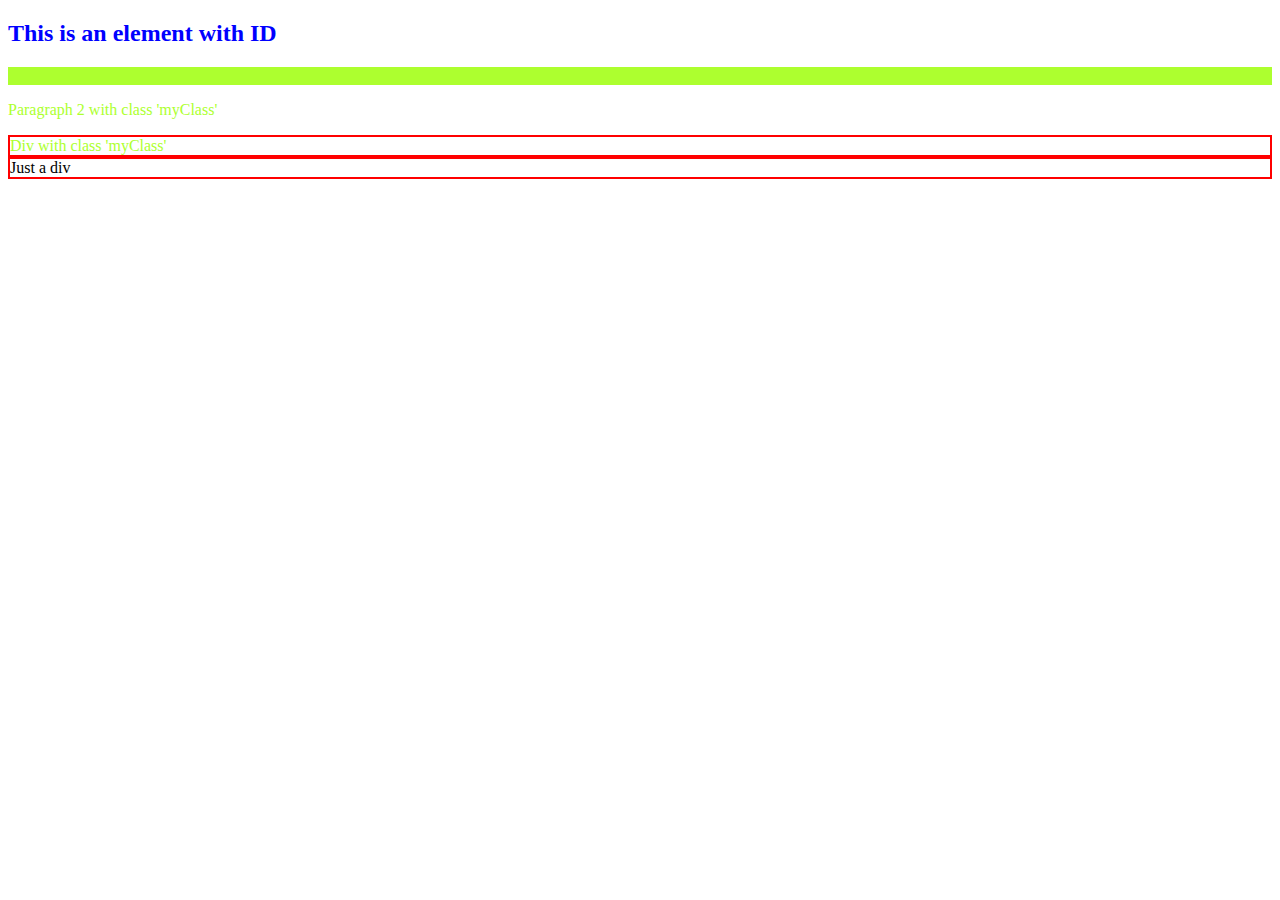
<file: javascript/index.html>
<!DOCTYPE html>
<html lang="en">
<head>
    <style>
        .myClass{
            color:greenyellow;
        }
        .highlight{
            background-color: greenyellow;
        }
    </style>
    <meta charset="UTF-8">
    <meta http-equiv="X-UA-Compatible" content="IE=edge">
    <meta name="viewport" content="width=device-width, initial-scale=1.0">
    <title>Document</title>
</head>
<body>
    <h2 id="myId">This is an element with ID</h2>
    <p class="myClass">Paragraph 1 with class 'myClass'</p>
    <p class="myClass">Paragraph 2 with class 'myClass'</p>
    <div class="myClass">Div with class 'myClass'</div>
    <div>Just a div</div>
    <script>
        //1.Get Element by ID
        const s=document.getElementById('myId');
        s.style.color='blue';
        console.log(s);
        //get element by classname
        const c=document.getElementsByClassName('myClass');
        for(let i;i<c.length;i++){
            c[i].style.fontWeight='bold'
        }
        console.log(c);
        //3 get element bu tag name div
        const d=document.getElementsByTagName('div');
        for(let i=0;i<d.length;i++){
            d[i].style.border='2px solid red';
        }
        console.log(d);
        //4 query selector
        const queryS=document.querySelector('.myClass')
        queryS.classList.add('highlight');
        consol.log(queryS);

        //5  query selector all
        const querySelectorAll=document.querySelectorAll('div.MyClass')
        querySelectorAll.forEach(el=>{
            el.style.padding='10px'
        });
        console.log(querySelectorAll);
    </script>
</body>
</html>
</file>
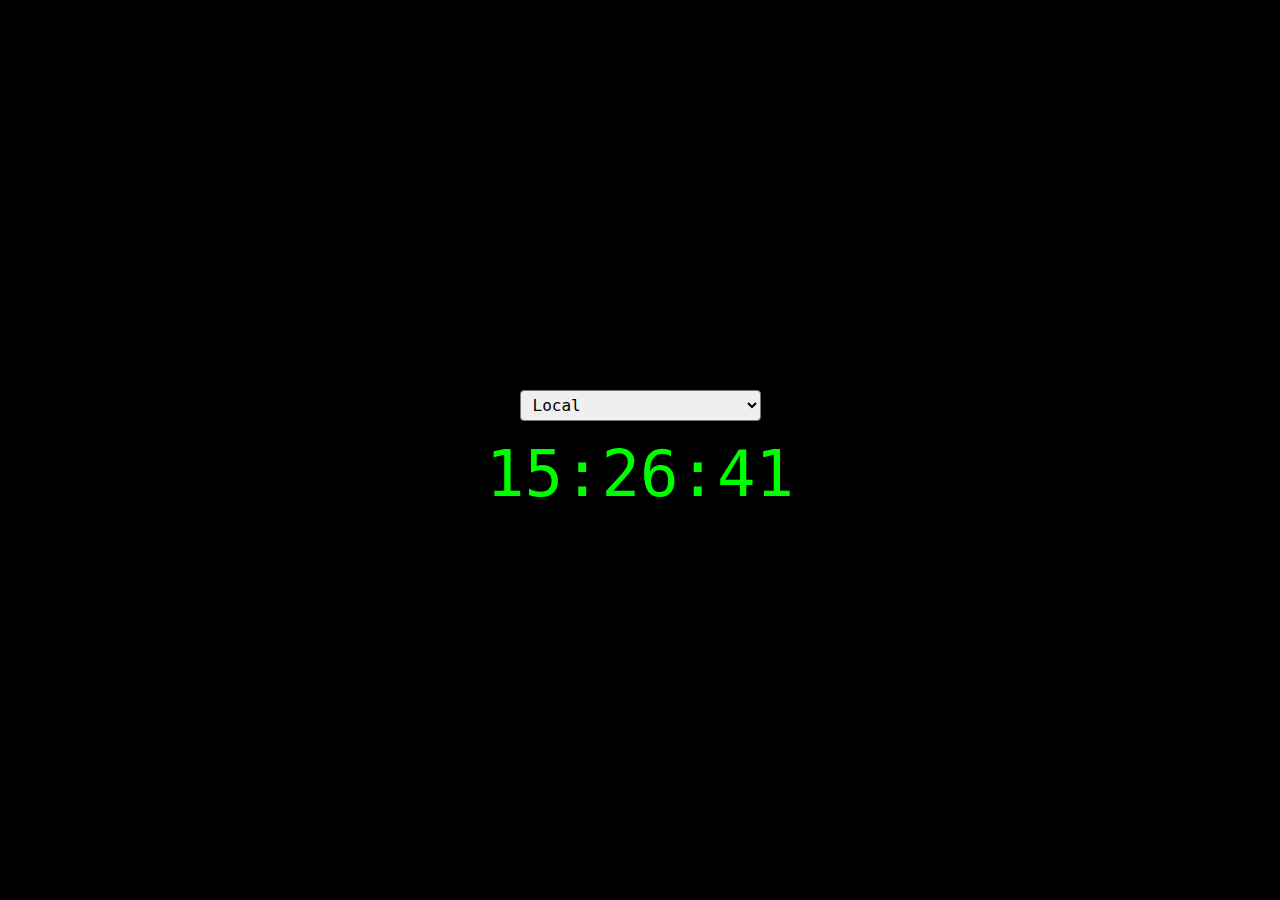
<file: clock.html>
<!DOCTYPE html>
<html lang="en">
    <!-- Local:
    'UTC',  'UTC'
    'New York(US-Eastern)',  'America/New_York'
    'London',  'Europe/London
    'Berlin',  'Europe/Berlin'
    'Tokyo',  'Asia/Tokyo'
    'Sydney',  'Australia/Sydney'-->
<head>
    <meta charset="UTF-8">
    <meta http-equiv="X-UA-Compatible" content="IE=edge">
    <meta name="viewport" content="width=device-width, initial-scale=1.0">
    <title>Digital Clock+Time‑zone Switcher</title>
     <!-- Minimal styling -->
 <style>
    * { box-sizing: border-box; }
    body {
      margin: 0;
      height: 100vh;
      display: flex;
      justify-content: center;
      align-items: center;
      background: #000;
      font-family: monospace;
      color: #0f0;
    }
    #html {
      display: flex;
      flex-direction: column;
      align-items: center;
      gap: 1rem;
    }
    select {
      font-family: monospace;
      font-size: 1rem;
      padding: 0.25rem 0.5rem;
      border-radius: 4px;
    }
    .clock {
      font-size: 4rem;
    }
  </style>
 </head>
 <body>
  <!-- Your **only** markup node -->
  <div id="html"></div>
    <!--We want to create span
    hour:   '2-digit',
    minute: '2-digit',
    second: '2-digit',
    hour12: false-->
    <script>
        const container =document.getElementById('html');

const select =document.createElement('select')
container.appendChild(select);


const timeZone = [
    {label:'Local',value:Intl.DateTimeFormat().resolvedOptions().timeZone},
    {label:'UTC',value:'UTC'},
    {label:'New York (US_Eastern)',value:'America/New_York'}
]
for (const{label,value} of timeZone){
    const opt = document.createElement('option')
    opt.textContent= label
    opt.value=value;
    select.appendChild(opt);
}
const spam= document.createElement('span')
spam.className='clock';
container.appendChild(spam)
const formate={
hour:   '2-digit',
minute: '2-digit',
second: '2-digit',
hour12: false
};
const currentTz = select.value

function updateClock(){
    const noStr = new Intl.DateTimeFormat('en-GB',{
        ...formate,
        timeZone:currentTz
    }).format(new Date());
    spam.textContent= noStr;
}
select.addEventListener('change',function(){
    currentTz=select.value
    updateClock()
});
updateClock()

    </script>
</body>
</html>
</file>
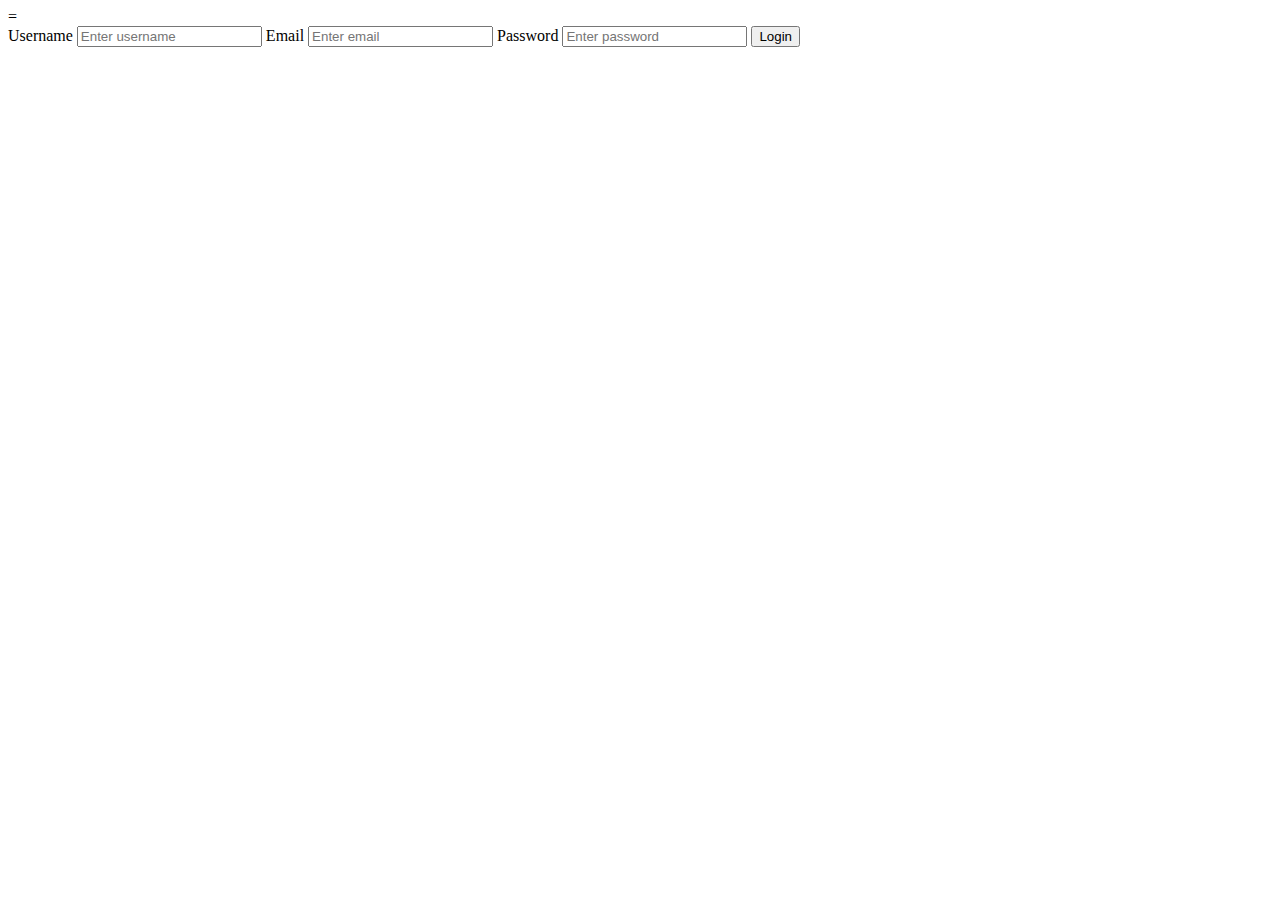
<file: email.html>
<!DOCTYPE html>
<html lang="en">
<head>
    <meta charset="UTF-8">=
    <meta name="viewport" content="width=device-width, initial-scale=1.0">
    <title>login page</title>
    <style>
        #submit{
            margin: 2px;
            border-color: aquamarine;

        }
    </style>

</head>
<body>
    <div id="container">
        <label for="username">Username</label>
        <input type="text" id="username" placeholder="Enter username" />
      
        <label for="email">Email</label>
        <input type="email" id="email" placeholder="Enter email" />
      
        <label for="password">Password</label>
        <input type="password" id="password" placeholder="Enter password" />
      
        <button onclick="submit()">Login</button>
      
        <div id="message"></div>
      </div>
      <script>
        function submit() {
            const username = document.getElementById('username').value.trim();
            const email = document.getElementById('email').value.trim();
            const password = document.getElementById('password').value.trim();
            const messageDiv = document.getElementById('message');
            messageDiv.style.color='green'

        }
        
      </script>
</body>
</html>
</file>
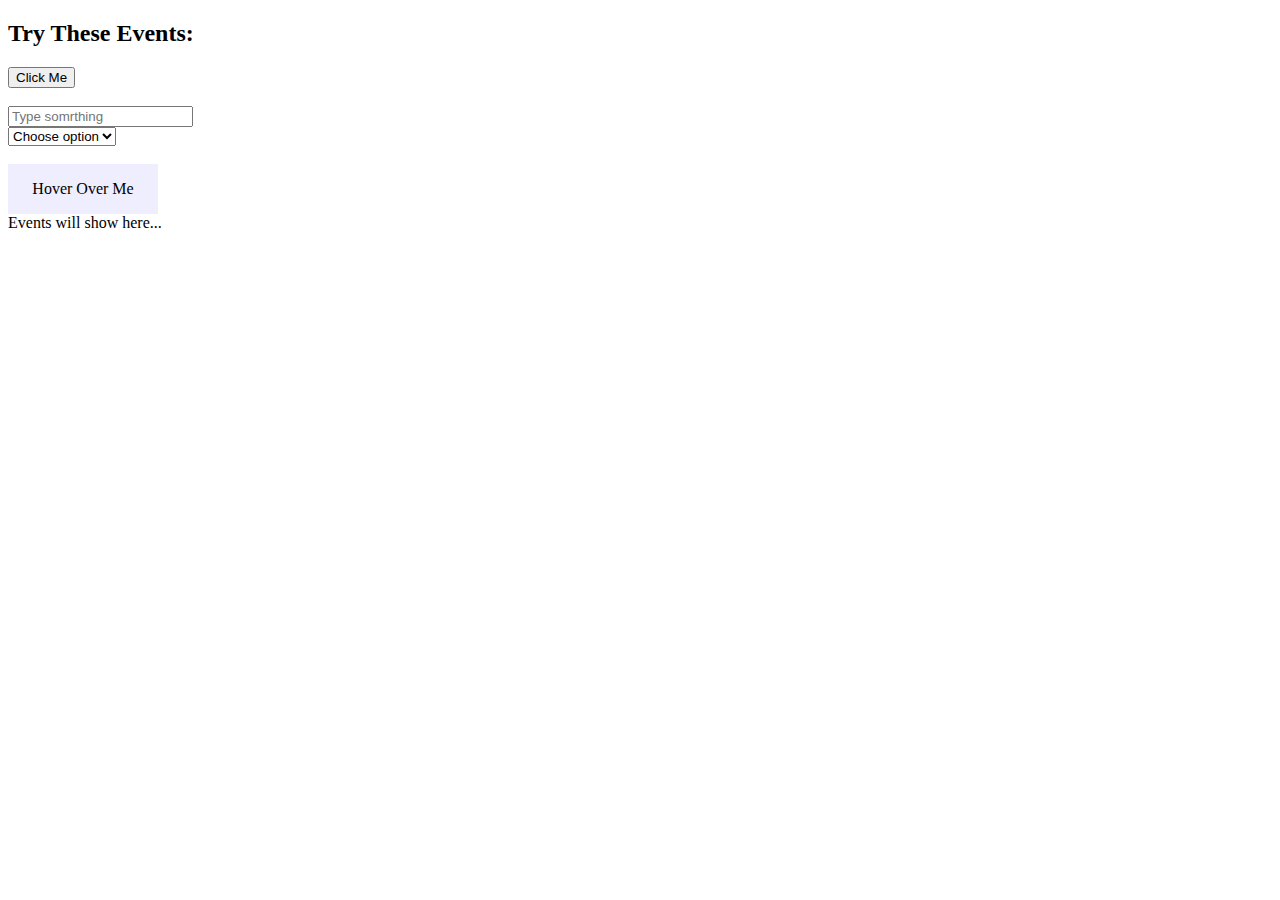
<file: event_listener.html>
<!DOCTYPE html>
<html lang="en">
<head>
    <meta charset="UTF-8">
    <meta name="viewport" content="width=device-width, initial-scale=1.0">
    <title>Event Types Example</title>
    <style>
        .output { margin-top: 10px;
        padding: 10px;
        border: 1px solid #ccc;
    }
    </style>
</head>
<body>
    <h2>Try These Events:</h2>
    <button id="muButton">Click Me</button><br><br>
    <input type="text" id="myInput" placeholder="Type somrthing"><br>
    <select id="mySelect">
        <option value="">Choose option</option>
        <option value="apple">Apple</option>
        <option value="banana">Banana</option>
    </select><br><br>
    <div id="hoverMe" 
    style="Width:150px;
    height:50px;
    background:#eef;
    line-height:50px;
    text-align:center;">Hover Over Me</div>
    <div class"output" id="output">Events will show here...</div>
    <script>
        const output = document.getElementById('output');
        //click event
        document.getElementById('myButton').addEventListener('click',function(){
            console.log("button clicked")
        });    
        //key events(typing)
        document.getElementById('myInput').addEventsListener('keyup',function(e){
            output.innerText = "you typed" + e.target.value;
        })
        //change event
        document.getElementById('mySelect').addEventListener('change',function(e){
            output.innerText ="you selected " + e.target.value
        })
        //mouseover event
        document.getElementById('hoverMe').addEventListener('mouseover',function(){
            output.innerText="you hovered on box"
        })
        window.addEventListener('load',function()
        {
            console.log("page loaded fully")
        })
    </script>
</body>
</html>
</file>
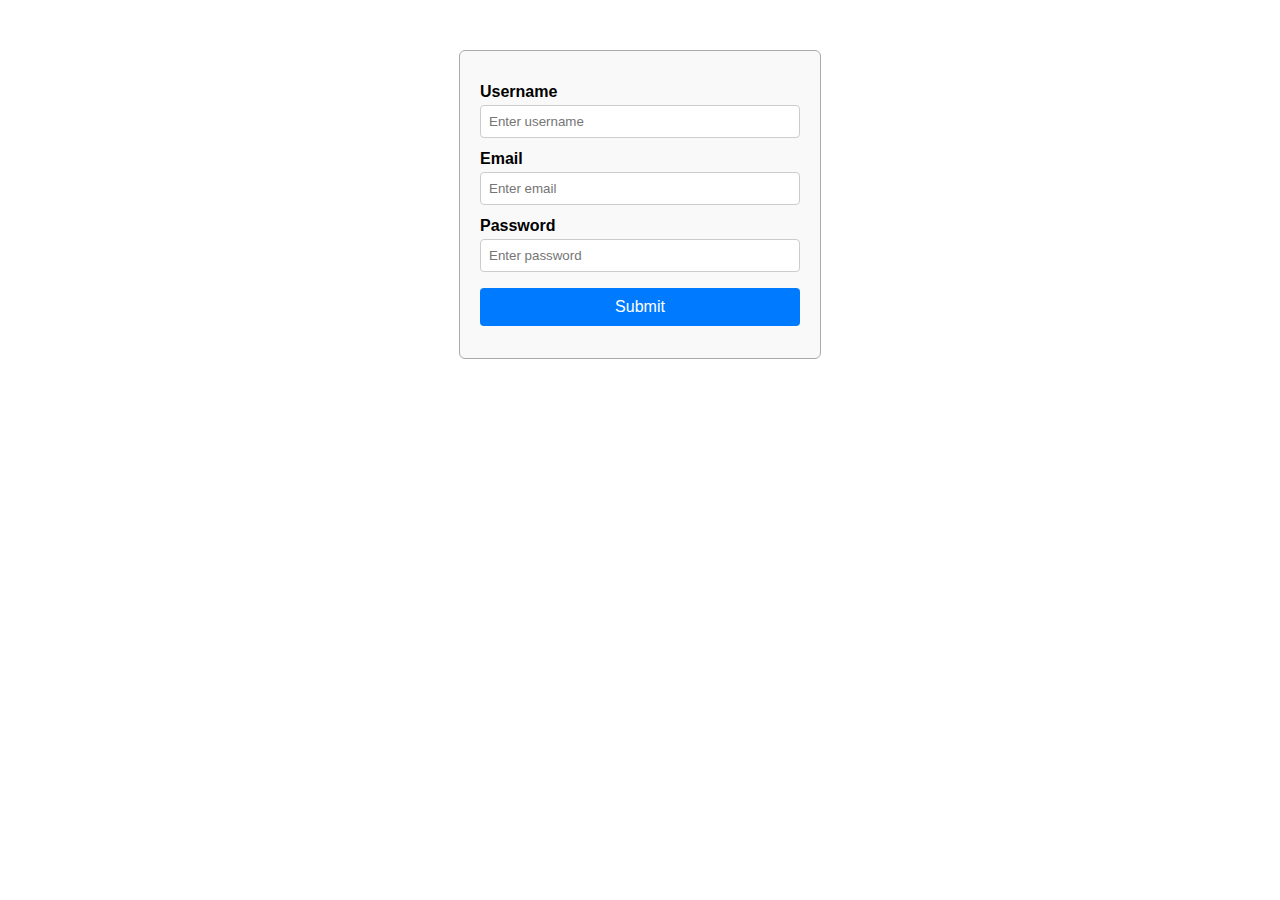
<file: login.html>
<!DOCTYPE html>
<html lang="en">
<head>
<meta charset="UTF-8" />
<meta name="viewport" content="width=device-width, initial-scale=1" />
<title>Single Div Form</title>
<style>
  #container {
    width: 320px;
    margin: 50px auto;
    padding: 20px;
    border: 1px solid #aaa;
    border-radius: 6px;
    background: #f9f9f9;
    font-family: Arial, sans-serif;                                                      
  }
  #container label {
    display: block;
    margin-top: 12px;
    margin-bottom: 4px;
    font-weight: bold;
  }
  #container input {
    width: 100%;
    padding: 8px;
    box-sizing: border-box;
    border: 1px solid #ccc;
    border-radius: 4px;
  }
  #container button {
    margin-top: 16px;
    width: 100%;
    padding: 10px;
    background: #007bff;
    color: white;
    border: none;
    border-radius: 4px;
    font-size: 1em;
    cursor: pointer;
  }
  #container button:hover {
    background: #0056b3;
  }
  #message {
    margin-top: 12px;
    font-size: 0.9em;
    color: red;
  }
</style>
</head>
<body>

<div id="container">
  <label for="username">Username</label>
  <input type="text" id="username" placeholder="Enter username" />

  <label for="email">Email</label>
  <input type="email" id="email" placeholder="Enter email" />

  <label for="password">Password</label>
  <input type="password" id="password" placeholder="Enter password" />

  <button onclick="submitForm()">Submit</button>

  <div id="message"></div>
</div>

<script>
  function submitForm() {
    const username = document.getElementById('username').value.trim();
    const email = document.getElementById('email').value.trim();
    const password = document.getElementById('password').value.trim();
    const messageDiv = document.getElementById('message');
    messageDiv.style.color = 'red';

    if (!username) {
      messageDiv.innerText = 'Please enter your username.';
      return;
    }
    if (!email) {
      messageDiv.innerText = 'Please enter your email.';
      return;
    }
    const emailPattern = /^[^\s@]+@[^\s@]+\.[^\s@]+$/;
    if (!emailPattern.test(email)) {
      messageDiv.innerText = 'Please enter a valid email address.';
      return;
    }
    if (!password) {
      messageDiv.innerText = 'Please enter your password.';
      return;
    }
    if (password.length < 6) {
      messageDiv.innerText = 'Password must be at least 6 characters.';
      return;
    }

    messageDiv.style.color = 'green';
    messageDiv.innerText = 'Form submitted successfully!';

    document.getElementById('username').value = '';
    document.getElementById('email').value = '';
    document.getElementById('password').value = '';
  }
</script>

</body>
</html>
</file>
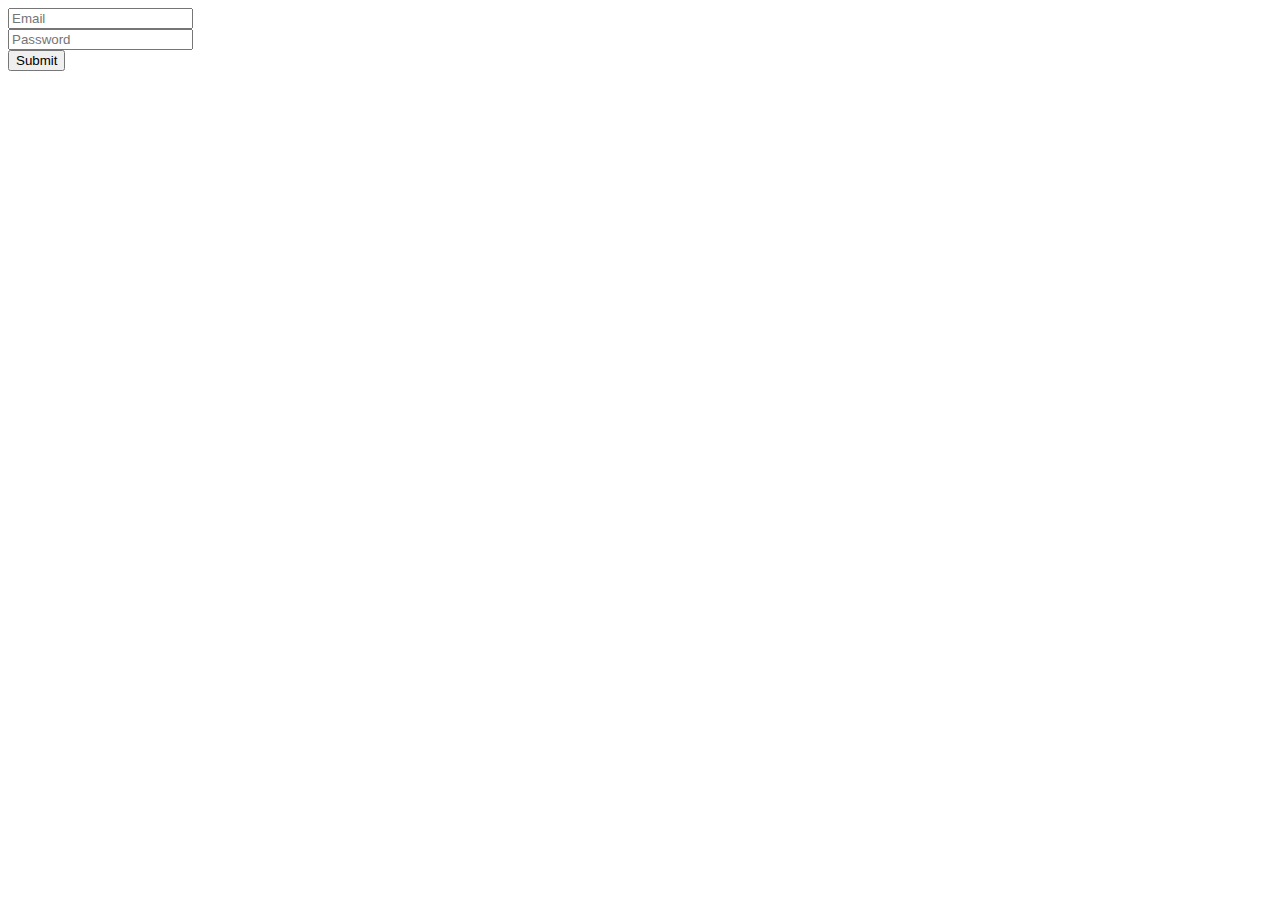
<file: loginnew__.html>
<!DOCTYPE html>
<html>
<head>
  <title>Login</title>
</head>
<body>
  <div id="a"></div>

  <script>
    const a = document.getElementById("a");

    const emailInput = document.createElement("input");
    emailInput.placeholder = "Email";
    a.appendChild(emailInput);

    a.appendChild(document.createElement("br"));

    const passwordInput = document.createElement("input");
    passwordInput.placeholder = "Password"; 
    a.appendChild(passwordInput);

    a.appendChild(document.createElement("br"));

    const button = document.createElement("button");
    button.textContent = "Submit";
    a.appendChild(button);

    const msg = document.createElement("p");
    a.appendChild(msg);

    button.onclick = () => {
      const email = emailInput.value.trim();
      const pass = passwordInput.value.trim();
      //msg.textContent = (email && pass) ? "Login successful: " + email : "Please fill in both fields.";
    };
  </script>
</body>
</html>
</file>
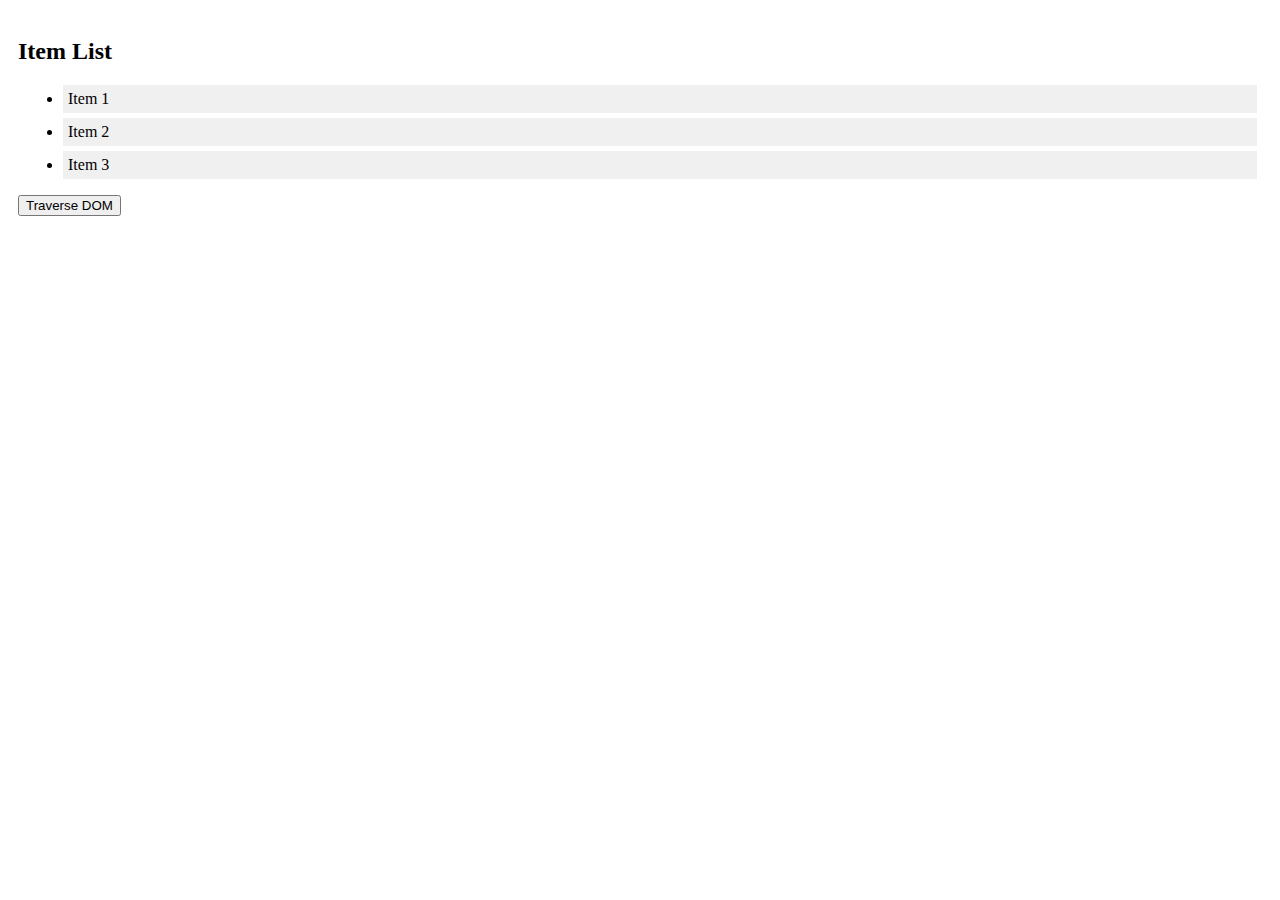
<file: javascript/3.html>
<!DOCTYPE html>
<html lang="en">
<head>
    <meta charset="UTF-8">
    <meta name="viewport" content="width=device-width, initial-scale=1.0">
    <title>Document</title>
    <style>
        #wrapper {
           border: 1px solid black #ccc;
           padding: 10px;
        }
        .item{
            background-color: #f0f0f0;
            padding: 5px;
            margin: 5px;
        }
    </style>
</head>
<body>


    <div id="wrapper">
        <h2>Item List</h2>
        <ul id="itemList">
            <li class="item">Item 1</li>
            <li class="item">Item 2</li>
            <li class="item">Item 3</li>
        </ul>

        <button onclick="traverseDOM()">Traverse DOM</button>
        
    </div>

    <script>
        
        function traverseDOM() {
            const second=document.querySelectorAll('.item')[1];
            const parent=second.parentNode;
            const firstChild=parent.firstElementChild;

            const lastChild=parent.lastElementChild;
            const firstSibling=second.previousElementSibling;
            const nextSibling=second.nextElementSibling;

            second.style.backgroundColor = "red";
            if(firstChild) {
                firstChild.style.backgroundColor = "green";
            }
        }
    </script>
</body>
</html>
</file>
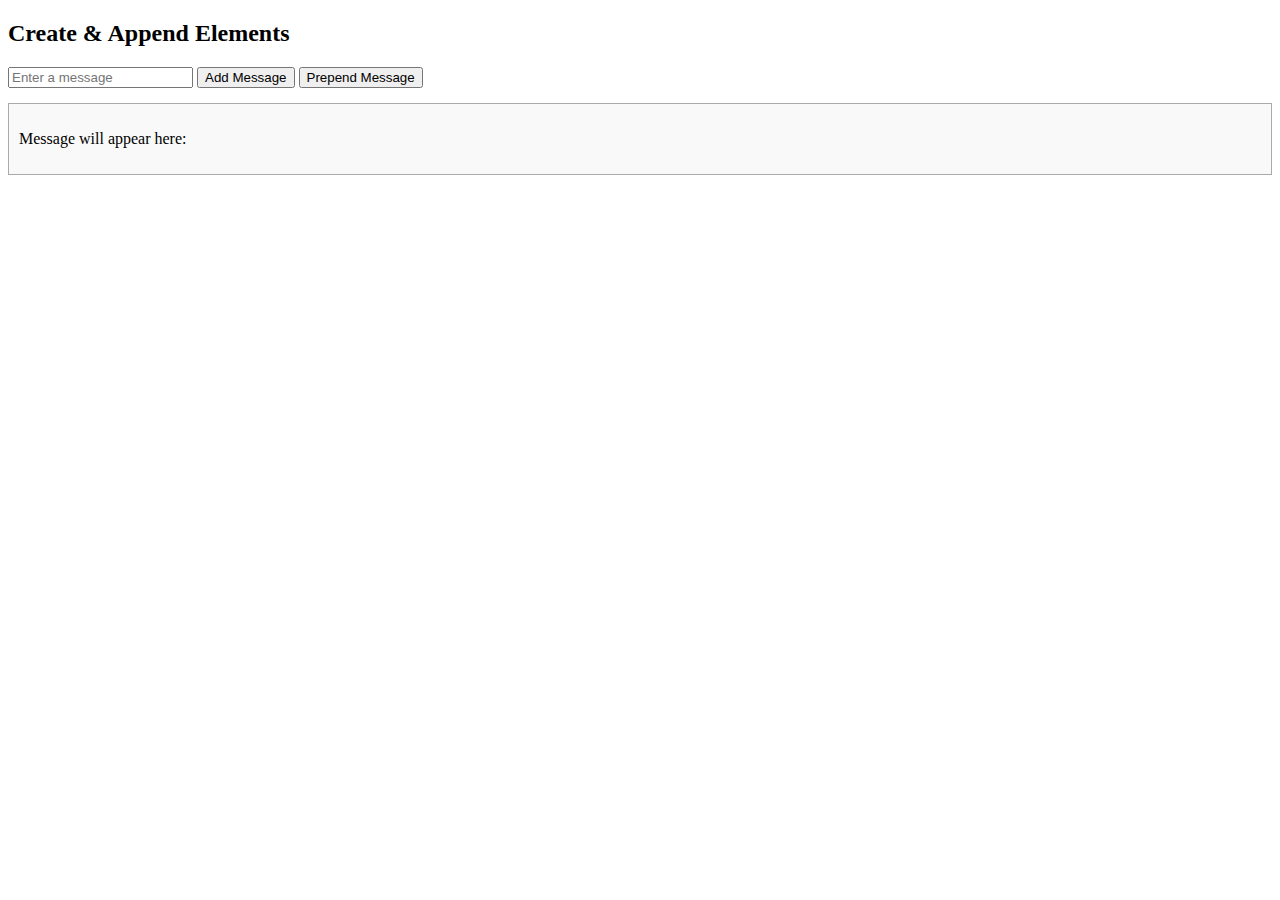
<file: javascript/4.html>
<!DOCTYPE html>
<html lang="en">
<head>
    <meta charset="UTF-8">
    <meta name="viewport" content="width=device-width, initial-scale=1.0">
    <title>Document</title>
    <style>
        #output {
            margin-top: 15px;
            padding: 10px;
            border: 1px solid #aaa;
            background: #f9f9f9;
        }
        .message {
            padding: 5px;
            margin: 4px;
            background-color: #d0f0ff;
            border-radius: 4px;
        }
    </style>
</head>
<body>
    <h2>Create & Append Elements</h2>
    <input type="text" id="userInput"  placeholder="Enter a message">
    <button onclick="addMessage()">Add Message</button>
    <button onclick="prependMessage()">Prepend Message</button>
    <div id="output">
        <p>Message will appear here:</p>
    </div>
<script>
    function addMessage(){
        const userInput = document.getElementById('userInput').value;
        if(userInput.trim()=='')return;
        const newDiv = document.createElement('div')
        newDiv.className ="message";
        newDiv.innerText = userInput
        document.getElementById('output').appendChild(newDiv)
        document.getElementById('userInput').value = '';
    }
    function prependMessage(){
        const userInput = document.getElementById('userInput').value;
        if(userInput.trim()=='')return;
        const newDiv = document.createElement('div')
        newDiv.className ="message";
        newDiv.innerText = userInput
        const container = document.getElementById('output');
        container.insertBefore(newDiv,container.children[1]);
        document.getElementById('userInput').value = '';
    }
</script>
</body>
</html>
</file>
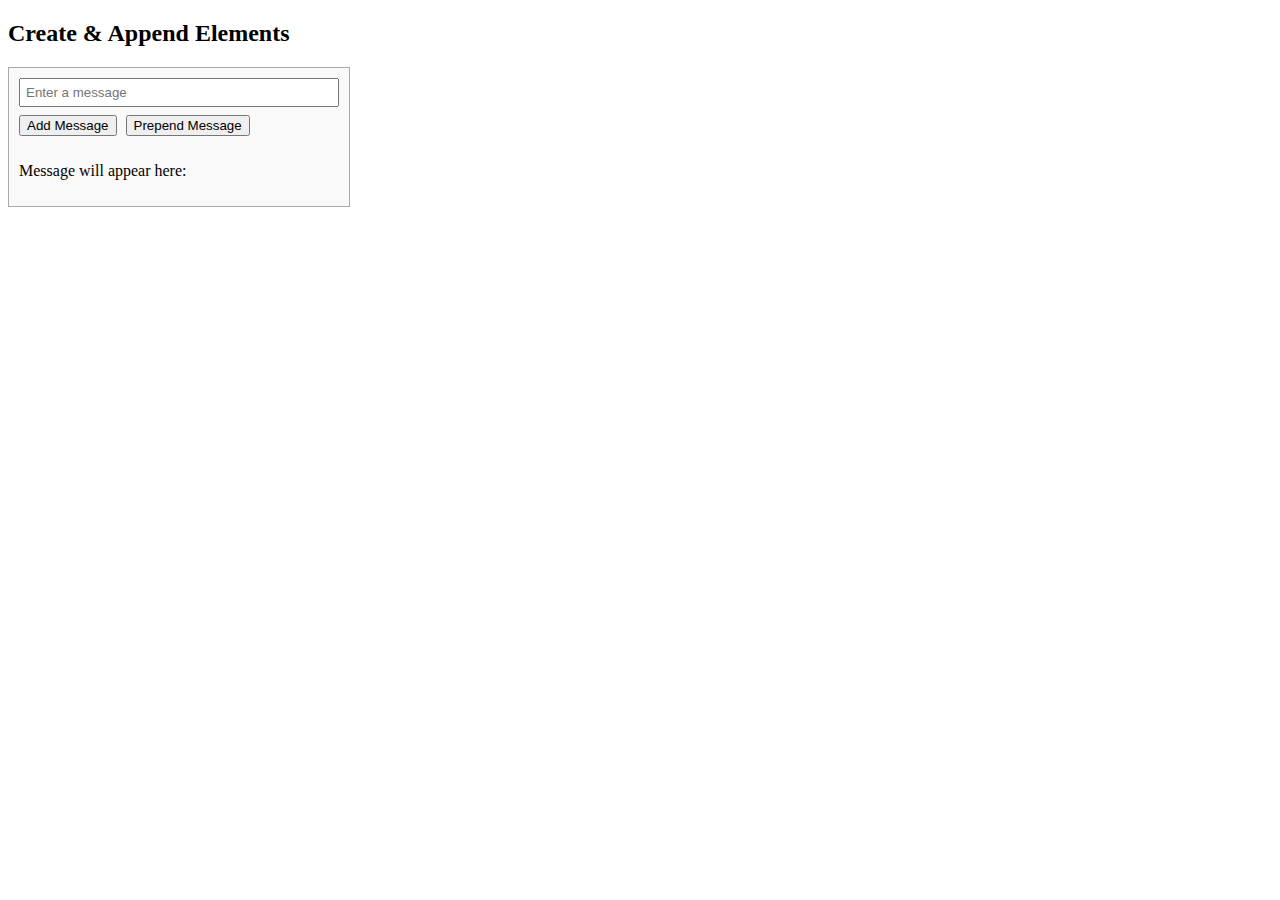
<file: javascript/5.html>
<!DOCTYPE html>
<html lang="en">
<head>
  <meta charset="UTF-8" />
  <meta name="viewport" content="width=device-width, initial-scale=1.0"/>
  <title>Single Div Message App with Append & Prepend</title>
  <style>
    #mainDiv {
      margin-top: 15px;
      padding: 10px;
      border: 1px solid #aaa;
      background: #f9f9f9;
      width: 320px;
    }
    .message {
      padding: 5px;
      margin: 4px 0;
      background-color: #d0f0ff;
      border-radius: 4px;
    }
    #userInput {
      width: 100%;
      box-sizing: border-box;
      padding: 5px;
      margin-bottom: 8px;
    }
    button {
      margin-right: 5px;
      margin-bottom: 10px;
    }
  </style>
</head>
<body>
  <h2>Create & Append Elements</h2>

  <div id="mainDiv">
    <input type="text" id="userInput" placeholder="Enter a message" />
    <br />
    <button onclick="addMessage()">Add Message</button>
    <button onclick="prependMessage()">Prepend Message</button>
    <p>Message will appear here:</p>
  </div>

  <script>
    function addMessage() {
      const input = document.getElementById('userInput');
      const userInput = input.value.trim();
      if (userInput === '') return;

      const newDiv = document.createElement('div');
      newDiv.className = 'message';
      newDiv.innerText = userInput;

      const container = document.getElementById('mainDiv');
      // Append after the last message (or after the <p> tag)
      // Find last message or the <p> element and insert after it:
      const messages = container.querySelectorAll('.message');
      if (messages.length > 0) {
        messages[messages.length - 1].after(newDiv);
      } else {
        // Insert after the <p> element
        const p = container.querySelector('p');
        p.after(newDiv);
      }

      input.value = '';
      input.focus();
    }

    function prependMessage() {
      const input = document.getElementById('userInput');
      const userInput = input.value.trim();
      if (userInput === '') return;

      const newDiv = document.createElement('div');
      newDiv.className = 'message';
      newDiv.innerText = userInput;

      const container = document.getElementById('mainDiv');
      const p = container.querySelector('p');

      // Insert the new message just after <p> so it appears on top
      container.insertBefore(newDiv, p.nextSibling);

      input.value = '';
      input.focus();
    }
  </script>
</body>
</html>
</file>
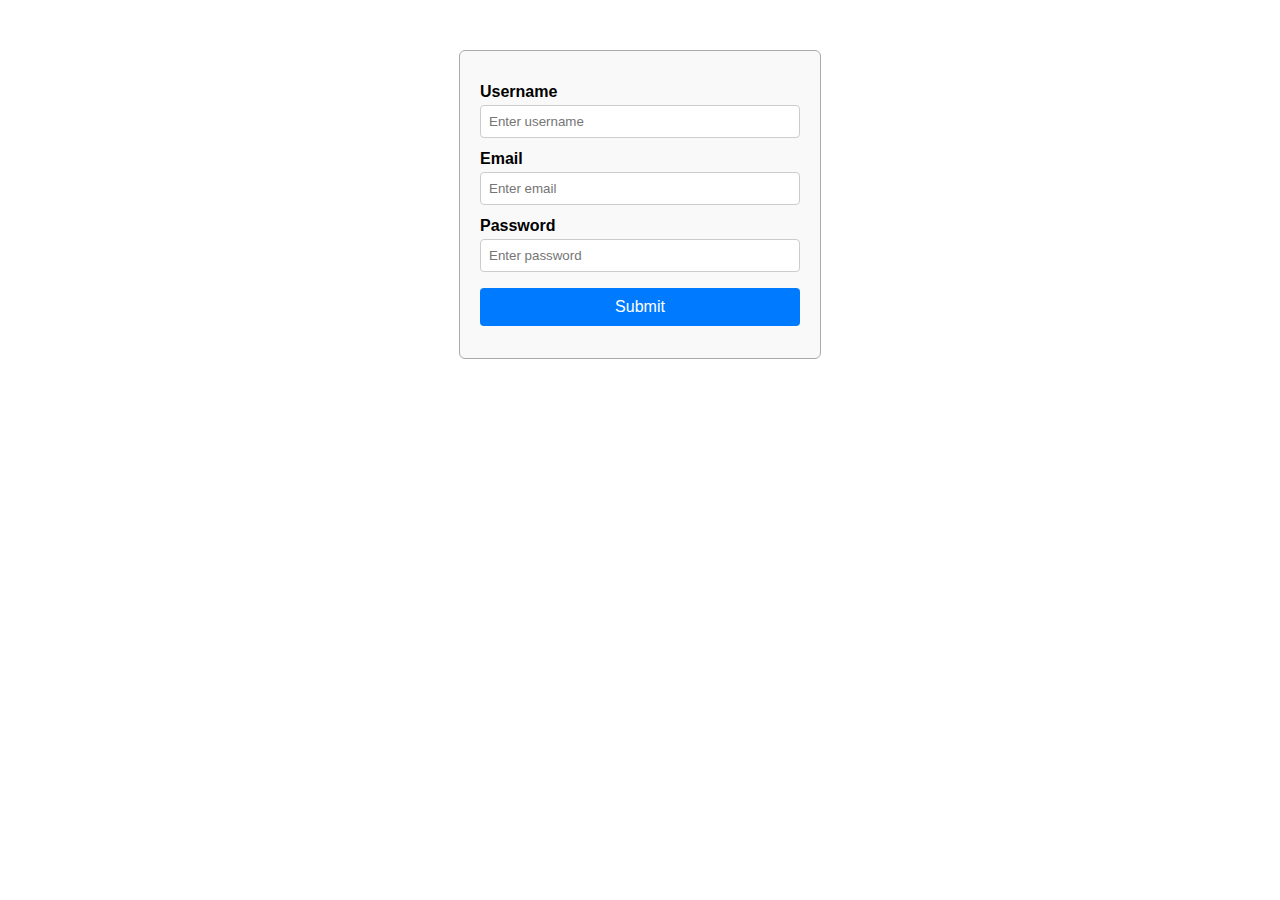
<file: javascript/login.html>
<!DOCTYPE html>
<html lang="en">
<head>
<meta charset="UTF-8" />
<meta name="viewport" content="width=device-width, initial-scale=1" />
<title>Single Div Form</title>
<style>
  #container {
    width: 320px;
    margin: 50px auto;
    padding: 20px;
    border: 1px solid #aaa;
    border-radius: 6px;
    background: #f9f9f9;
    font-family: Arial, sans-serif;
  }
  #container label {
    display: block;
    margin-top: 12px;
    margin-bottom: 4px;
    font-weight: bold;
  }
  #container input {
    width: 100%;
    padding: 8px;
    box-sizing: border-box;
    border: 1px solid #ccc;
    border-radius: 4px;
  }
  #container button {
    margin-top: 16px;
    width: 100%;
    padding: 10px;
    background: #007bff;
    color: white;
    border: none;
    border-radius: 4px;
    font-size: 1em;
    cursor: pointer;
  }
  #container button:hover {
    background: #0056b3;
  }
  #message {
    margin-top: 12px;
    font-size: 0.9em;
    color: red;
  }
</style>
</head>
<body>

<div id="container">
  <label for="username">Username</label>
  <input type="text" id="username" placeholder="Enter username" />

  <label for="email">Email</label>
  <input type="email" id="email" placeholder="Enter email" />

  <label for="password">Password</label>
  <input type="password" id="password" placeholder="Enter password" />

  <button onclick="submitForm()">Submit</button>

  <div id="message"></div>
</div>

<script>
  function submitForm() {
    const username = document.getElementById('username').value.trim();
    const email = document.getElementById('email').value.trim();
    const password = document.getElementById('password').value.trim();
    const messageDiv = document.getElementById('message');
    messageDiv.style.color = 'red';

    if (!username) {
      messageDiv.innerText = 'Please enter your username.';
      return;
    }
    if (!email) {
      messageDiv.innerText = 'Please enter your email.';
      return;
    }
    // Simple email format check
    const emailPattern = /^[^\s@]+@[^\s@]+\.[^\s@]+$/;
    if (!emailPattern.test(email)) {
      messageDiv.innerText = 'Please enter a valid email address.';
      return;
    }
    if (!password) {
      messageDiv.innerText = 'Please enter your password.';
      return;
    }
    if (password.length < 6) {
      messageDiv.innerText = 'Password must be at least 6 characters.';
      return;
    }

    messageDiv.style.color = 'green';
    messageDiv.innerText = 'Form submitted successfully!';

    // Clear inputs after successful submission
    document.getElementById('username').value = '';
    document.getElementById('email').value = '';
    document.getElementById('password').value = '';
  }
</script>

</body>
</html>
</file>
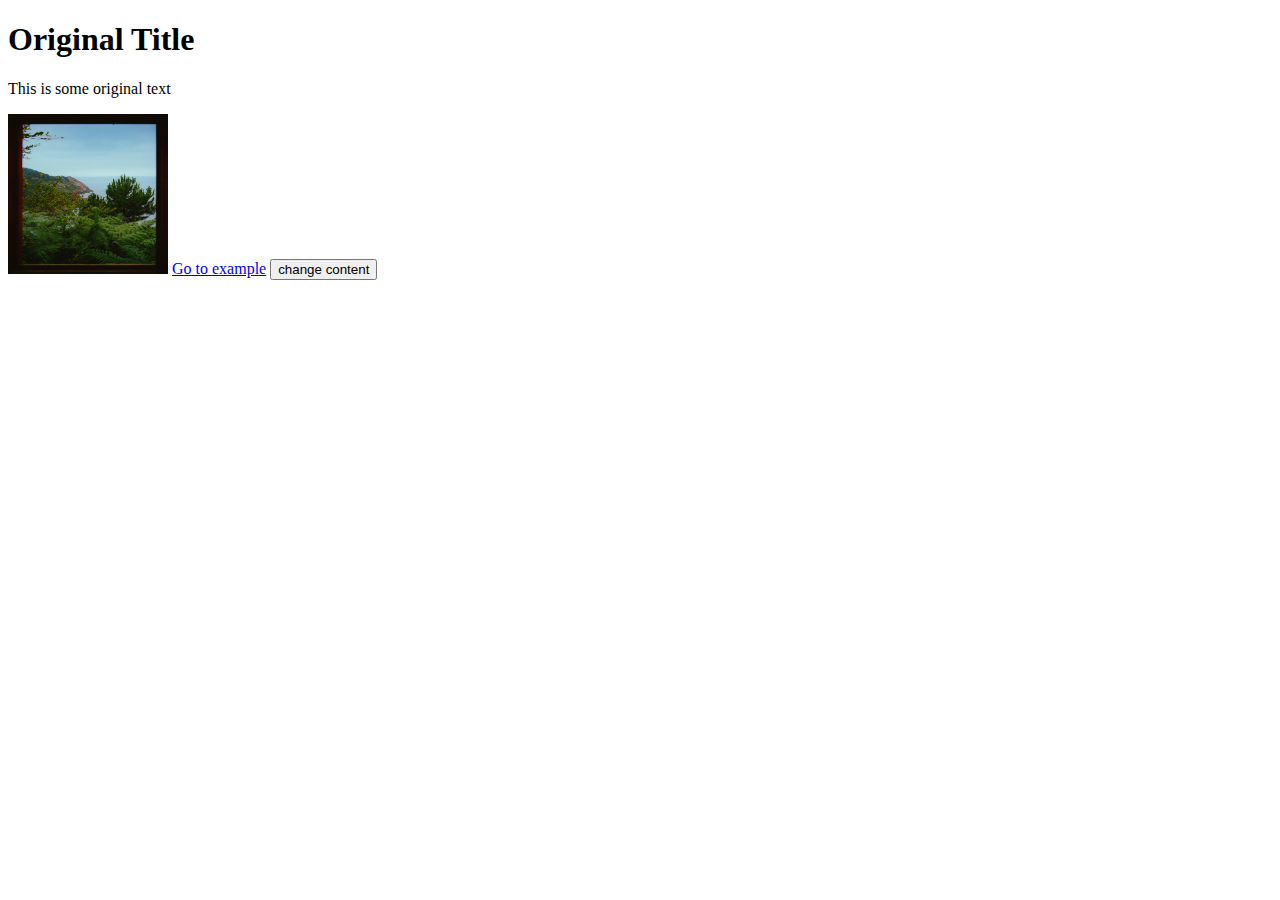
<file: javascript/one.html>
<!DOCTYPE html>
<html lang="en">
<head>
    <meta charset="UTF-8">
    <meta http-equiv="X-UA-Compatible" content="IE=edge">
    <meta name="viewport" content="width=device-width, initial-scale=1.0">
    <title>Document</title>
</head>
<body>
    <h1 id="mainTitle">Original Title</h1>
    <p id="text">This is some original text</p>
    <img style="height: 160px; width: 160px; "id="myImage" src="pexels-consumedbyjpgs-1662055280-27728359.jpg"   alt="original">
    <a id="myLink" href="https://www.srit.ac.in/" target="_blank">Go to example</a>
    <button onclick="changeContent()">change content</button>
    <script>
        function changeContent(){
            //change inner text
            document.getElementById('text').innerText="This is some changed text"
            //change inner html
            document.getElementById('mainTitle').innerHTML='<div> updated title </div>'
           
            //change image source and alt
            const s=document.getElementById('myImage')
            s.src="pexels-kamtbic-2152774479-32956257.jpg"
            s.alt="new image"
           
            //change the link ref and text
            const l=document.getElementById('myLink')
            l.href='https://www.codechef.com/'
            l.innerText='new example'
           

        }
    </script>

    </body>
</html>
</file>
